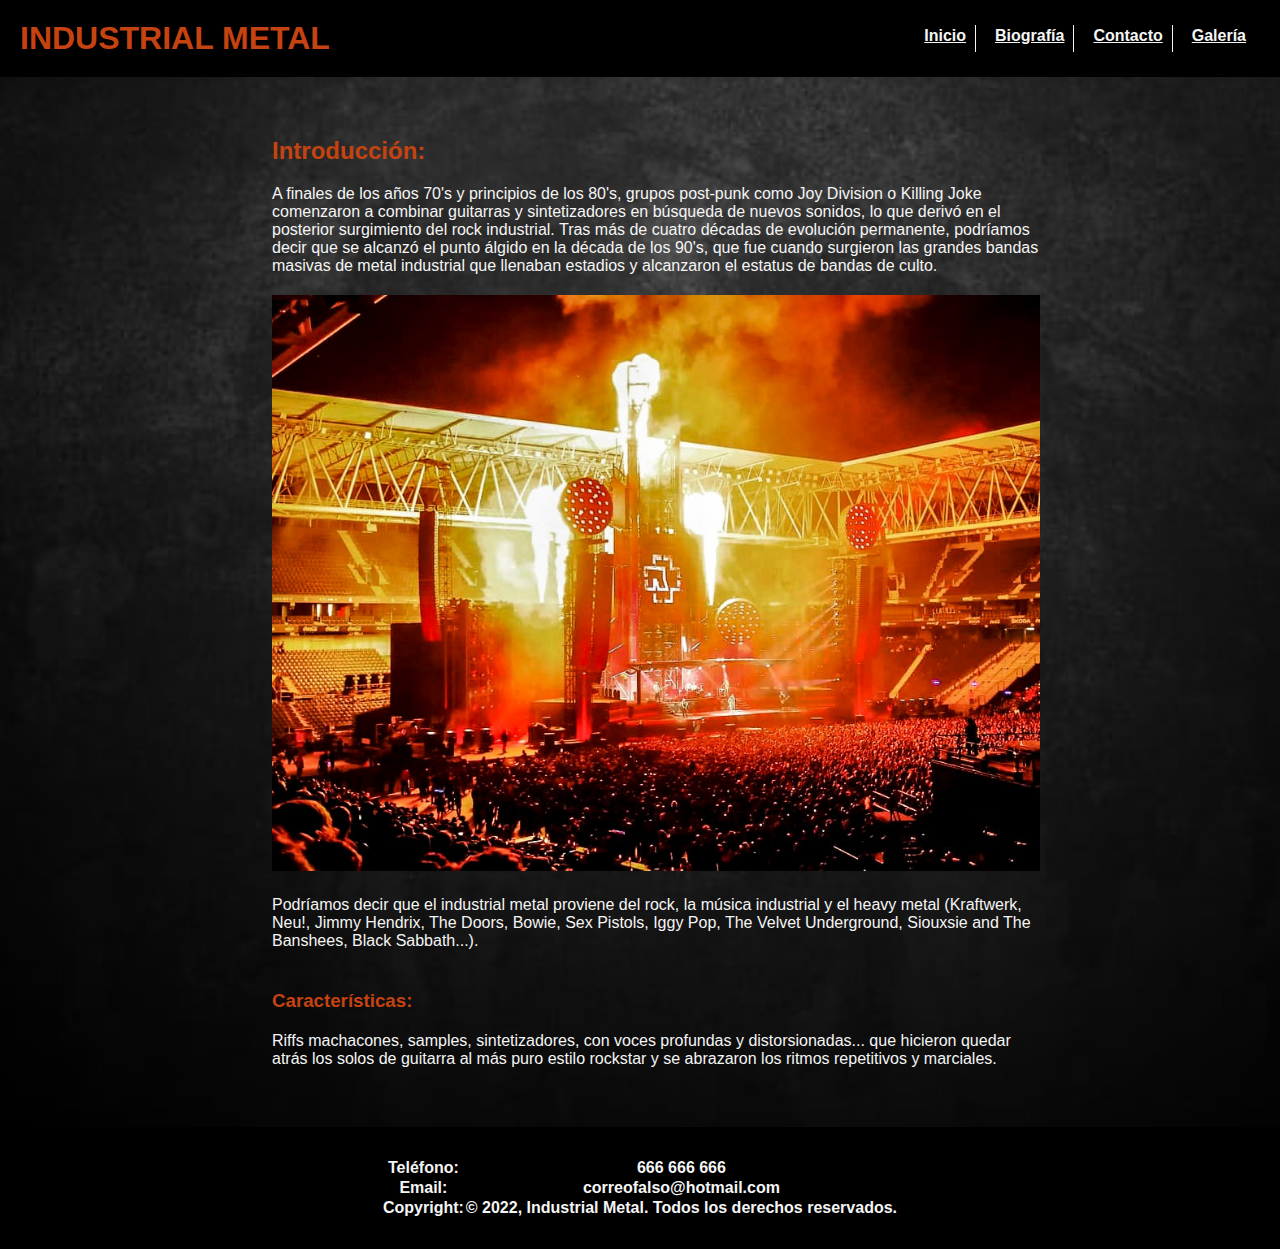
<file: index.html>
<!DOCTYPE html>
<html lang="es">

<head>
    <meta charset="UTF-8">
    <meta name="viewport" content="width=device-width, initial-scale=1.0">
    <meta http-equiv="X-UA-Compatible" content="IE=edge">
    <link rel="stylesheet" href="./styles/styles.css">
    <title>Trabajo Marina Vallejo</title>
</head>

<body class="wrapper">
    <header id="header-main">
        <h1 id="header-title">INDUSTRIAL METAL</h1>
        <nav id="nav">
            <ul id="navbar">
                <li class="navi"><a href="index.html">Inicio</a></li>
                <li class="navi"><a href="./pages/biografia.html">Biografía</a></li>
                <li class="navi"><a href="./pages/contacto.html">Contacto</a></li>
                <li class="navi sinborde"><a href="./pages/galeria.html">Galería</a></li>
            </ul>
        </nav>
    </header>

    <main class="intro">
        <section class="section">
            <h2>
                Introducción:
            </h2>

            <p>
                A finales de los años 70's y principios de los 80's, grupos post-punk como Joy Division o
                Killing Joke comenzaron a combinar guitarras y sintetizadores en búsqueda de nuevos sonidos, lo que
                derivó en el posterior surgimiento del rock industrial. Tras más de cuatro décadas de evolución
                permanente, podríamos decir que se alcanzó el punto álgido en la década de los 90's, que fue cuando
                surgieron las grandes bandas masivas de metal industrial que llenaban estadios y alcanzaron el
                estatus de bandas de culto.
            </p>

            <article class="conci">
                <img class="concirammstein" src="./images/concirammstein.jpg" alt="concierto de rammstein">
            </article>

            <p>
                Podríamos decir que el industrial metal proviene del rock, la música industrial y el heavy metal
                (Kraftwerk, Neu!, Jimmy Hendrix, The Doors, Bowie, Sex Pistols, Iggy Pop, The Velvet Underground,
                Siouxsie and The Banshees, Black Sabbath...).
            </p>


            <article class="caracter">
                <p>
                <h3>Características:</h3>
                Riffs machacones, samples, sintetizadores, con voces profundas y distorsionadas... que hicieron
                quedar atrás los solos de guitarra al más puro estilo rockstar y se abrazaron los ritmos repetitivos y
                marciales.
                </p>
            </article>
        </section>
    </main>

    <footer class="clasefooter">
        <table>
            <tr>
                <td>Teléfono:</td>
                <td>666 666 666</td>
            </tr>
            <tr>
                <td>Email:</td>
                <td>correofalso@hotmail.com</td>
            </tr>
            <tr>
                <td>Copyright:</td>
                <td>© 2022, Industrial Metal. Todos los derechos reservados.</td>
            </tr>
        </table>
    </footer>

</body>

</html>
</file>
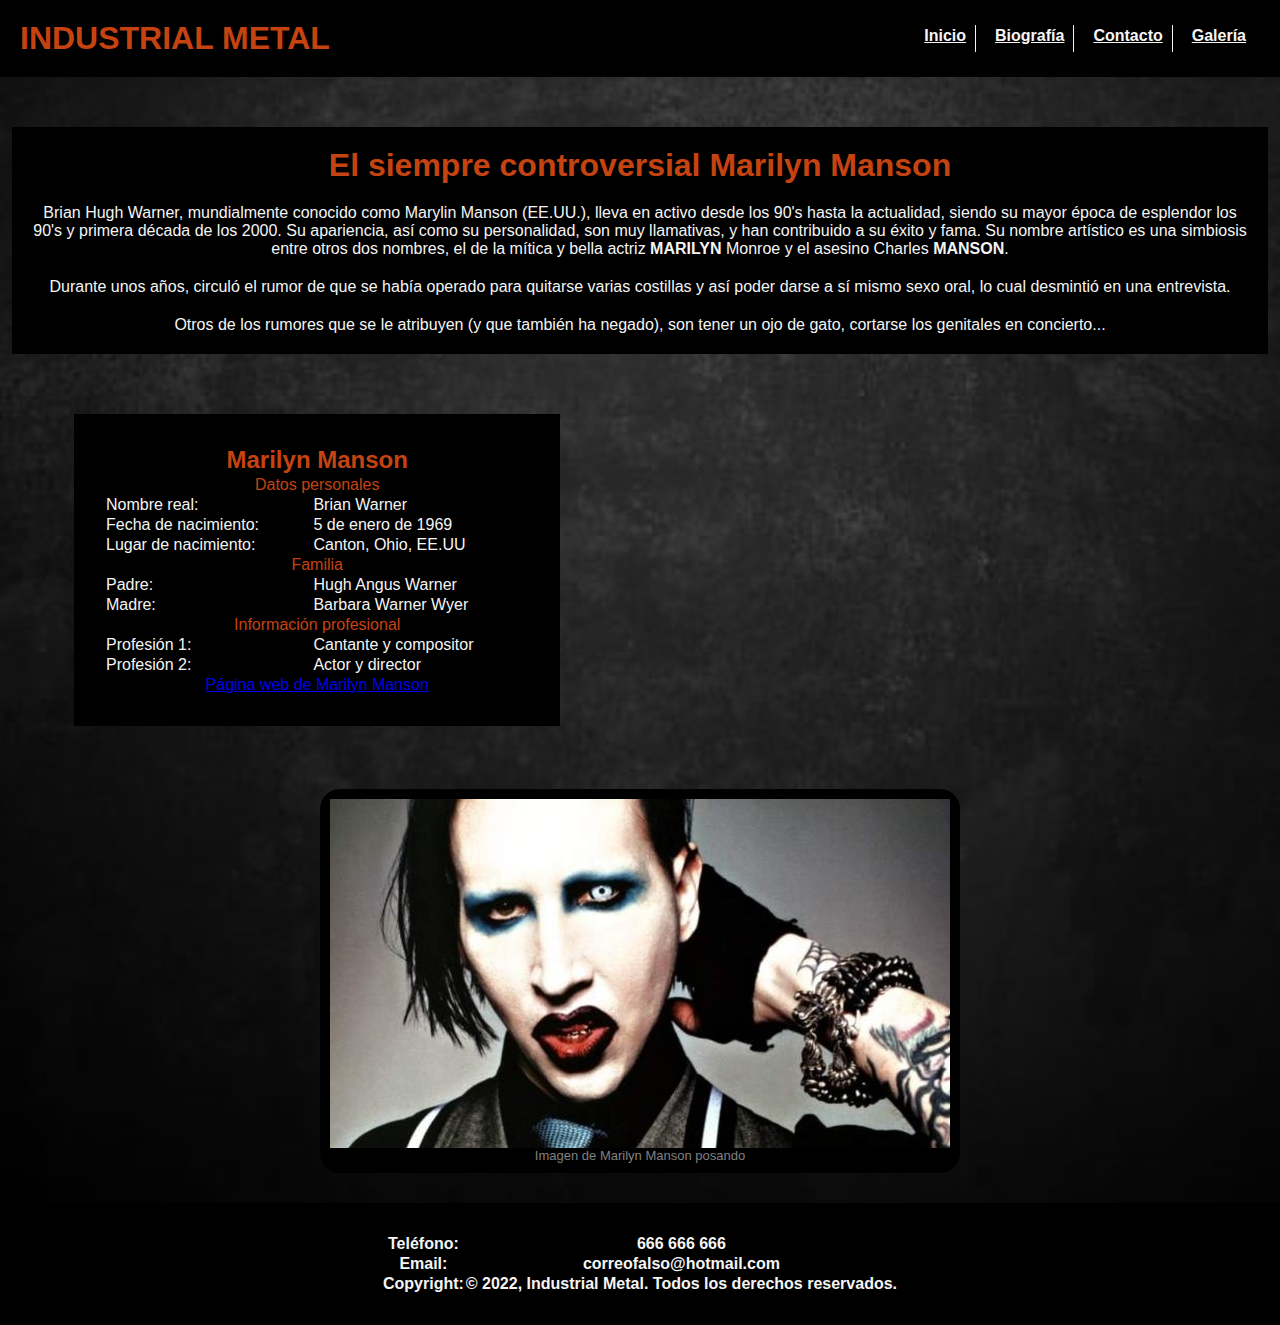
<file: pages/biografia.html>
<!DOCTYPE html>
<html lang="es">

<head>
    <meta charset="UTF-8">
    <meta name="viewport" content="width=device-width, initial-scale=1.0">
    <meta http-equiv="X-UA-Compatible" content="IE=edge">
    <link rel="stylesheet" href="../styles/styles.css">
    <title>Trabajo Marina Vallejo</title>
</head>

<body class="wrapper">
    <header id="header-main">
        <h1 id="header-title">INDUSTRIAL METAL</h1>
        <nav id="nav">
            <ul id="navbar">
                <li class="navi"><a href="../index.html">Inicio</a></li>
                <li class="navi"><a href="biografia.html">Biografía</a></li>
                <li class="navi"><a href="contacto.html">Contacto</a></li>
                <li class="navi sinborde"><a href="galeria.html">Galería</a></li>
            </ul>
        </nav>
    </header>

    <main class="clasemain">
        <section class="clasesectionbio">

            <article class="primerarticulobio">
                <h1>
                    El siempre controversial Marilyn Manson
                </h1>
                <p>
                    Brian Hugh Warner, mundialmente conocido como Marylin Manson (EE.UU.), lleva en activo desde
                    los 90's hasta la actualidad, siendo su mayor época de esplendor los 90's y primera década de
                    los 2000. Su apariencia, así como su personalidad, son muy llamativas, y han contribuido a su
                    éxito y fama. Su nombre artístico es una simbiosis entre otros dos nombres, el de la mítica y
                    bella actriz <b>MARILYN</b> Monroe y el asesino Charles <b>MANSON</b>.
                </p>

                <p>
                    Durante unos años, circuló el rumor de que se había operado para quitarse varias costillas y así
                    poder darse a sí mismo sexo oral, lo cual desmintió en una entrevista.
                </p>

                <p>
                    Otros de los rumores que se le atribuyen (y que también ha negado), son tener un ojo de gato,
                    cortarse los genitales en concierto...
                </p>
            </article>

            <article class="clasearticulobiotabla">
                <table class="clasetablabio">
                    <thead class="">
                        <tr>
                            <th colspan="2">
                                <h2>Marilyn Manson</h2>
                            </th>
                        </tr>
                    </thead>
                    <tbody>
                        <tr class="claseformatotr">
                            <td class="white" colspan="2">Datos personales</td>
                        </tr>
                        <tr>
                            <td>Nombre real:</td>
                            <td>Brian Warner</td>
                        </tr>
                        <tr>
                            <td>Fecha de nacimiento:</td>
                            <td>5 de enero de 1969</td>
                        </tr>
                        <tr>
                            <td>Lugar de nacimiento:</td>
                            <td>Canton, Ohio, EE.UU</td>
                        </tr>
                        <tr class="claseformatotr">
                            <td class="white" colspan="2">Familia</td>
                        </tr>
                        <tr>
                            <td>Padre:</td>
                            <td>Hugh Angus Warner</td>
                        </tr>
                        <tr>
                            <td>Madre:</td>
                            <td>Barbara Warner Wyer</td>
                        </tr>
                        <tr class="claseformatotr">
                            <td class="white" colspan="2">Información profesional</td>
                        </tr>
                        <tr>
                            <td>Profesión 1:</td>
                            <td>Cantante y compositor</td>
                        </tr>
                        <tr>
                            <td>Profesión 2:</td>
                            <td>Actor y director</td>
                        </tr>
                    </tbody>
                    <tfoot>
                        <tr class="claseformatotr">
                            <td class="white" colspan="2">
                                <a href="https://www.marilynmanson.com/tour ">
                                    Página web de Marilyn Manson
                                </a>
                            </td>
                        </tr>
                    </tfoot>
                </table>

            </article>
            <article id="mansonvideo">
                <iframe width="560" height="315" src="https://www.youtube.com/embed/ljug_GRCC5I"
                    title="YouTube video player" frameborder="0"
                    allow="accelerometer; autoplay; clipboard-write; encrypted-media; gyroscope; picture-in-picture"
                    allowfullscreen></iframe>
            </article>

            <aside class="aside">
                <img class="centrar" src="../images/MM.jpeg" alt="Marilyn Manson posando">
                <caption>Imagen de Marilyn Manson posando</caption>
            </aside>

        </section>
    </main>

    <footer class="clasefooter">
        <table>
            <tr>
                <td>Teléfono:</td>
                <td>666 666 666</td>
            </tr>
            <tr>
                <td>Email:</td>
                <td>correofalso@hotmail.com</td>
            </tr>
            <tr>
                <td>Copyright:</td>
                <td>© 2022, Industrial Metal. Todos los derechos reservados.</td>
            </tr>
        </table>
    </footer>
</body>

</html>
</file>
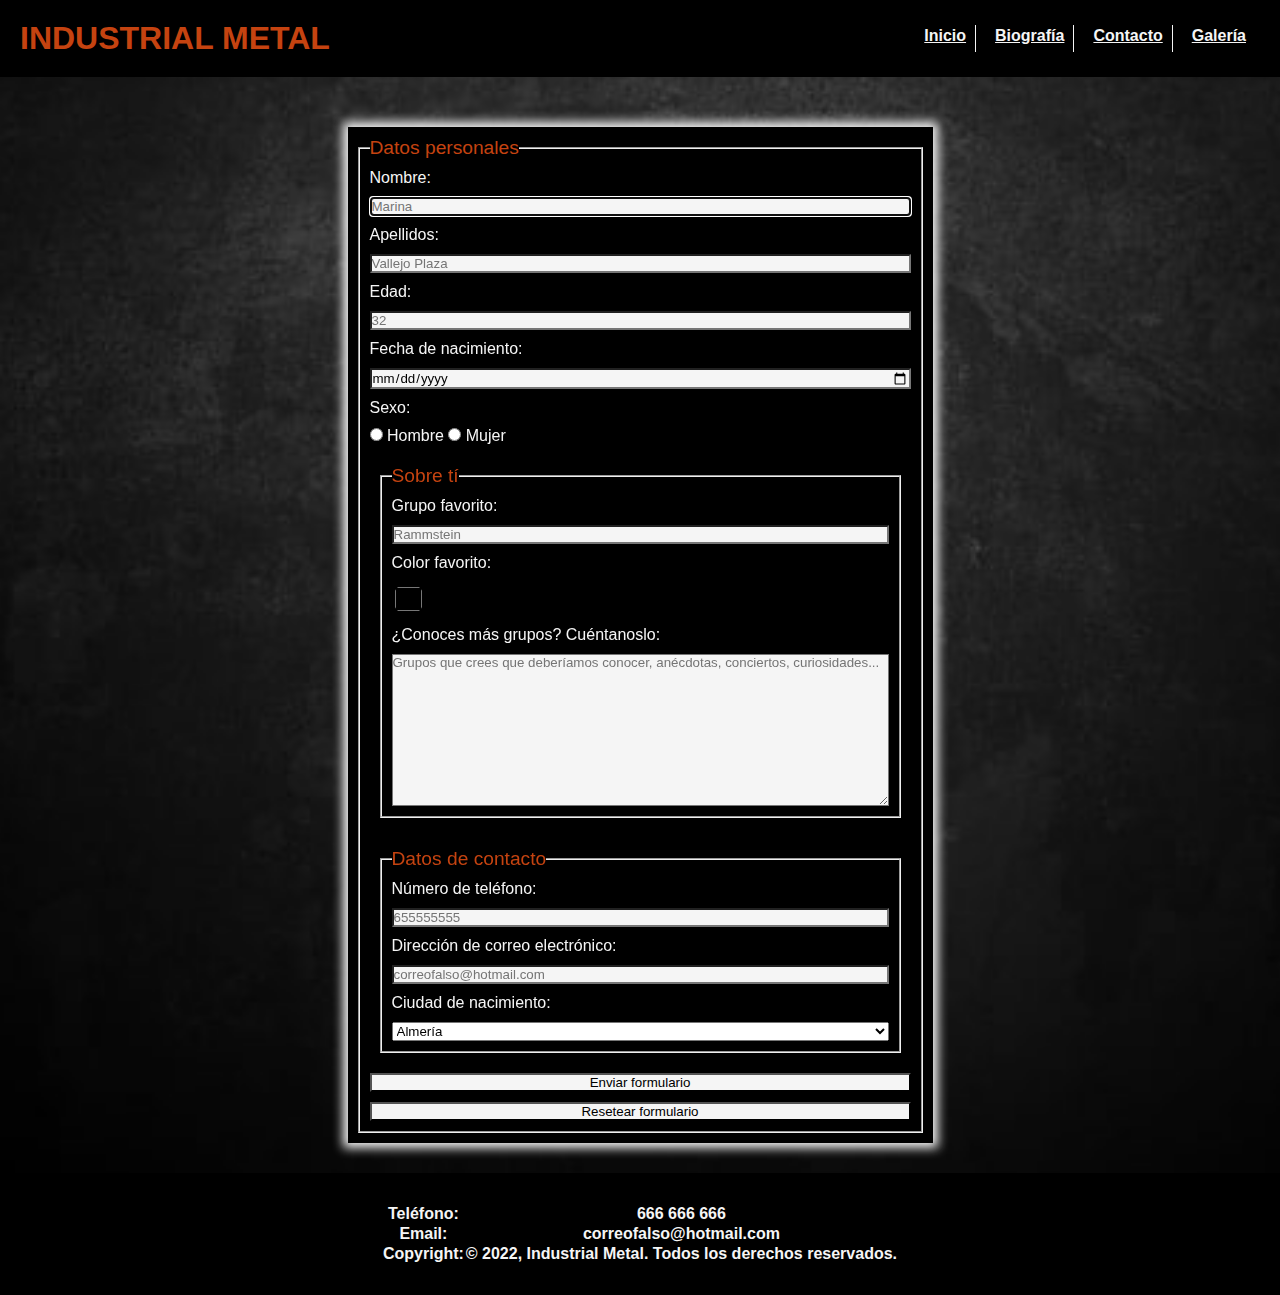
<file: pages/contacto.html>
<!DOCTYPE html>
<html lang="es">

<head>
    <meta charset="UTF-8">
    <meta name="viewport" content="width=device-width, initial-scale=1.0">
    <meta http-equiv="X-UA-Compatible" content="IE=edge">
    <link rel="stylesheet" href="../styles/styles.css">
    <title>Trabajo Marina Vallejo</title>
</head>

<body class="wrapper">
    <header id="header-main">
        <h1 id="header-title">INDUSTRIAL METAL</h1>
        <nav id="nav">
            <ul id="navbar">
                <li class="navi"><a href="../index.html">Inicio</a></li>
                <li class="navi"><a href="biografia.html">Biografía</a></li>
                <li class="navi"><a href="contacto.html">Contacto</a></li>
                <li class="navi sinborde"><a href="galeria.html">Galería</a></li>
            </ul>
        </nav>
    </header>

    <main class="formulario">
        <form class="claseformulario" action="" method="">
            <fieldset>
                <legend class="datos">Datos personales</legend>
                <label for="nombre">Nombre:</label>
                <input id="nombre" name="nombre" autofocus type="text" placeholder="Marina" required></input>
                <label for="apellidos">Apellidos:</label>
                <input id="apellidos" name="apellidos" type="text" placeholder="Vallejo Plaza" required></input>
                <label for="edad">Edad:</label>
                <input id="edad" name="edad" type="number" placeholder="32" required></input>
                <label for="fechancto">Fecha de nacimiento:</label>
                <input id="fechancto" name="fechancto" type="date" required></input>

                <p>Sexo:</p>
                <div>
                <input type="radio" name="sexo" id="hombre" value="hombre">
                <label for="hombre">Hombre</label>
                <input type="radio" name="sexo" id="mujer" value="mujer">
                <label for="Mujer">Mujer</label>
                </div>

                <fieldset>
                    <legend class="sobre">Sobre tí</legend>
                    <label for="grupofav">Grupo favorito:</label>
                    <input id="grupofav" name="grupofav" type="text" placeholder="Rammstein" list="grupo"></input>
                    <datalist id="grupo">
                        <option value="Deathstars"></option>
                        <option value="KMFDM"></option>
                        <option value="Marilyn Manson"></option>
                        <option value="Ministry"></option>
                        <option value="NIN"></option>
                        <option value="Oomph"></option>
                        <option value="Rammstein"></option>
                        <option value="Rob Zombie"></option>
                        <option value="Ruoska"></option>
                        <option value="Turmion Katilot"></option>
                    </datalist>

                    <label for="color">Color favorito:</label>
                    <input id="color" name="color" type="color" placeholder="Negro"></input>
                    <label for="curiosidad">¿Conoces más grupos? Cuéntanoslo:</label>
                    <textarea cols="60" rows="10"
                        placeholder="Grupos que crees que deberíamos conocer, anécdotas, conciertos, curiosidades..."></textarea>
                </fieldset>

                <fieldset>
                    <legend class="datoscontacto">Datos de contacto</legend>
                    <label for="telefono">Número de teléfono:</label>
                    <input id="telefono" name="telefono" type="number" placeholder="655555555" required></input>
                    <label for="correo">Dirección de correo electrónico:</label>
                    <input id="correo" name="correo" type="email" placeholder="correofalso@hotmail.com"
                        required></input>
                    <label for="ciudad">Ciudad de nacimiento:</label>
                    <!-- Cuando se pone select, no se pone input, ni placeholder porque no hay que escribir -->
                    <select id="ciudad">
                        <optgroup label="Andalucía">
                            <option value="Almería">Almería</option>
                            <option value="Cádiz">Cádiz</option>
                            <option value="Córdoba">Córdoba</option>
                            <option value="Granada">Granada</option>
                            <option value="Huelva">Huelva</option>
                            <option value="Jaén">Jaén</option>
                            <option value="Málaga">Málaga</option>
                            <option value="Sevilla">Sevilla</option>
                        </optgroup>
                        <optgroup label="Aragón">
                            <option value="Huesca">Huesca</option>
                            <option value="Teruel">Teruel</option>
                            <option value="Zaragoza">Zaragoza</option>
                        </optgroup>
                        <optgroup label="Principado de Asturias">
                            <option value="Asturias">Asturias</option>
                        </optgroup>
                        <optgroup label="Islas Baleares">
                            <option value="Islas Baleares">Islas Baleares</option>
                        </optgroup>
                        <optgroup label="Canarias">
                            <option value="Las Palmas">Las Palmas</option>
                            <option value="Santa Cruz de Tenerife">Santa Cruz de Tenerife</option>
                        </optgroup>
                        <optgroup label="Cantabria">
                            <option value="Cantabria">Cantabria</option>
                        </optgroup>
                        <optgroup label="Castilla y León">
                            <option value="Ávila">Ávila</option>
                            <option value="Burgos">Burgos</option>
                            <option value="León">León</option>
                            <option value="Palencia">Palencia</option>
                            <option value="Salamanca">Salamanca</option>
                            <option value="Segovia">Segovia</option>
                            <option value="Soria">Soria</option>
                            <option value="Valladolid">Valladolid</option>
                            <option value="Zamora">Zamora</option>
                        </optgroup>
                        <optgroup label="Castilla La Mancha">
                            <option value="Albacete">Albacete</option>
                            <option value="Ciudad Real">Ciudad Real</option>
                            <option value="Cuenca">Cuenca</option>
                            <option value="Guadalajara">Guadalajara</option>
                            <option value="Toledo">Toledo</option>
                        </optgroup>
                        <optgroup label="Cataluña">
                            <option value="Barcelona">Barcelona</option>
                            <option value="Girona">Girona</option>
                            <option value="Lleida">Lleida</option>
                            <option value="Tarragona">Tarragona</option>
                        </optgroup>
                        <optgroup label="Comunidad Valenciana">
                            <option value="Alicante">Alicante</option>
                            <option value="Castellón">Castellón</option>
                            <option value="Valencia">Valencia</option>
                        </optgroup>
                        <optgroup label="Extremadura">
                            <option value="Badajoz">Badajoz</option>
                            <option value="Cáceres">Cáceres</option>
                        </optgroup>
                        <optgroup label="Galicia">
                            <option value="A Coruña">A Coruña</option>
                            <option value="Lugo">Lugo</option>
                            <option value="Ourense">Ourense</option>
                            <option value="Pontevedra">Pontevedra</option>
                        </optgroup>
                        <optgroup label="Comunidad de Madrid">
                            <option value="Madrid">Madrid</option>
                        </optgroup>
                        <optgroup label="Comunidad Foral de Navarra">
                            <option value="Navarra">Navarra</option>
                        </optgroup>
                        <optgroup label="País Vasco">
                            <option value="Álava">Álava</option>
                            <option value="Bizcaia">Bizcaia</option>
                            <option value="Guipuzkoa">Guipuzkoa</option>
                        </optgroup>
                        <optgroup label="La Rioja">
                            <option value="La Rioja">La Rioja</option>
                        </optgroup>
                        <optgroup label="Ciudades Autónomas">
                            <option value="Ceuta">Ceuta</option>
                            <option value="Melilla">Melilla</option>
                        </optgroup>
                    </select>
                </fieldset>

                <input type="submit" value="Enviar formulario"></input>
                <input type="reset" value="Resetear formulario"></input>
            </fieldset>
        </form>
    </main>

    <footer class="clasefooter">
        <table>
            <tr>
                <td>Teléfono:</td>
                <td>666 666 666</td>
            </tr>
            <tr>
                <td>Email:</td>
                <td>correofalso@hotmail.com</td>
            </tr>
            <tr>
                <td>Copyright:</td>
                <td>© 2022, Industrial Metal. Todos los derechos reservados.</td>
            </tr>
        </table>
    </footer>
    </footer>
</body>

</html>
</file>
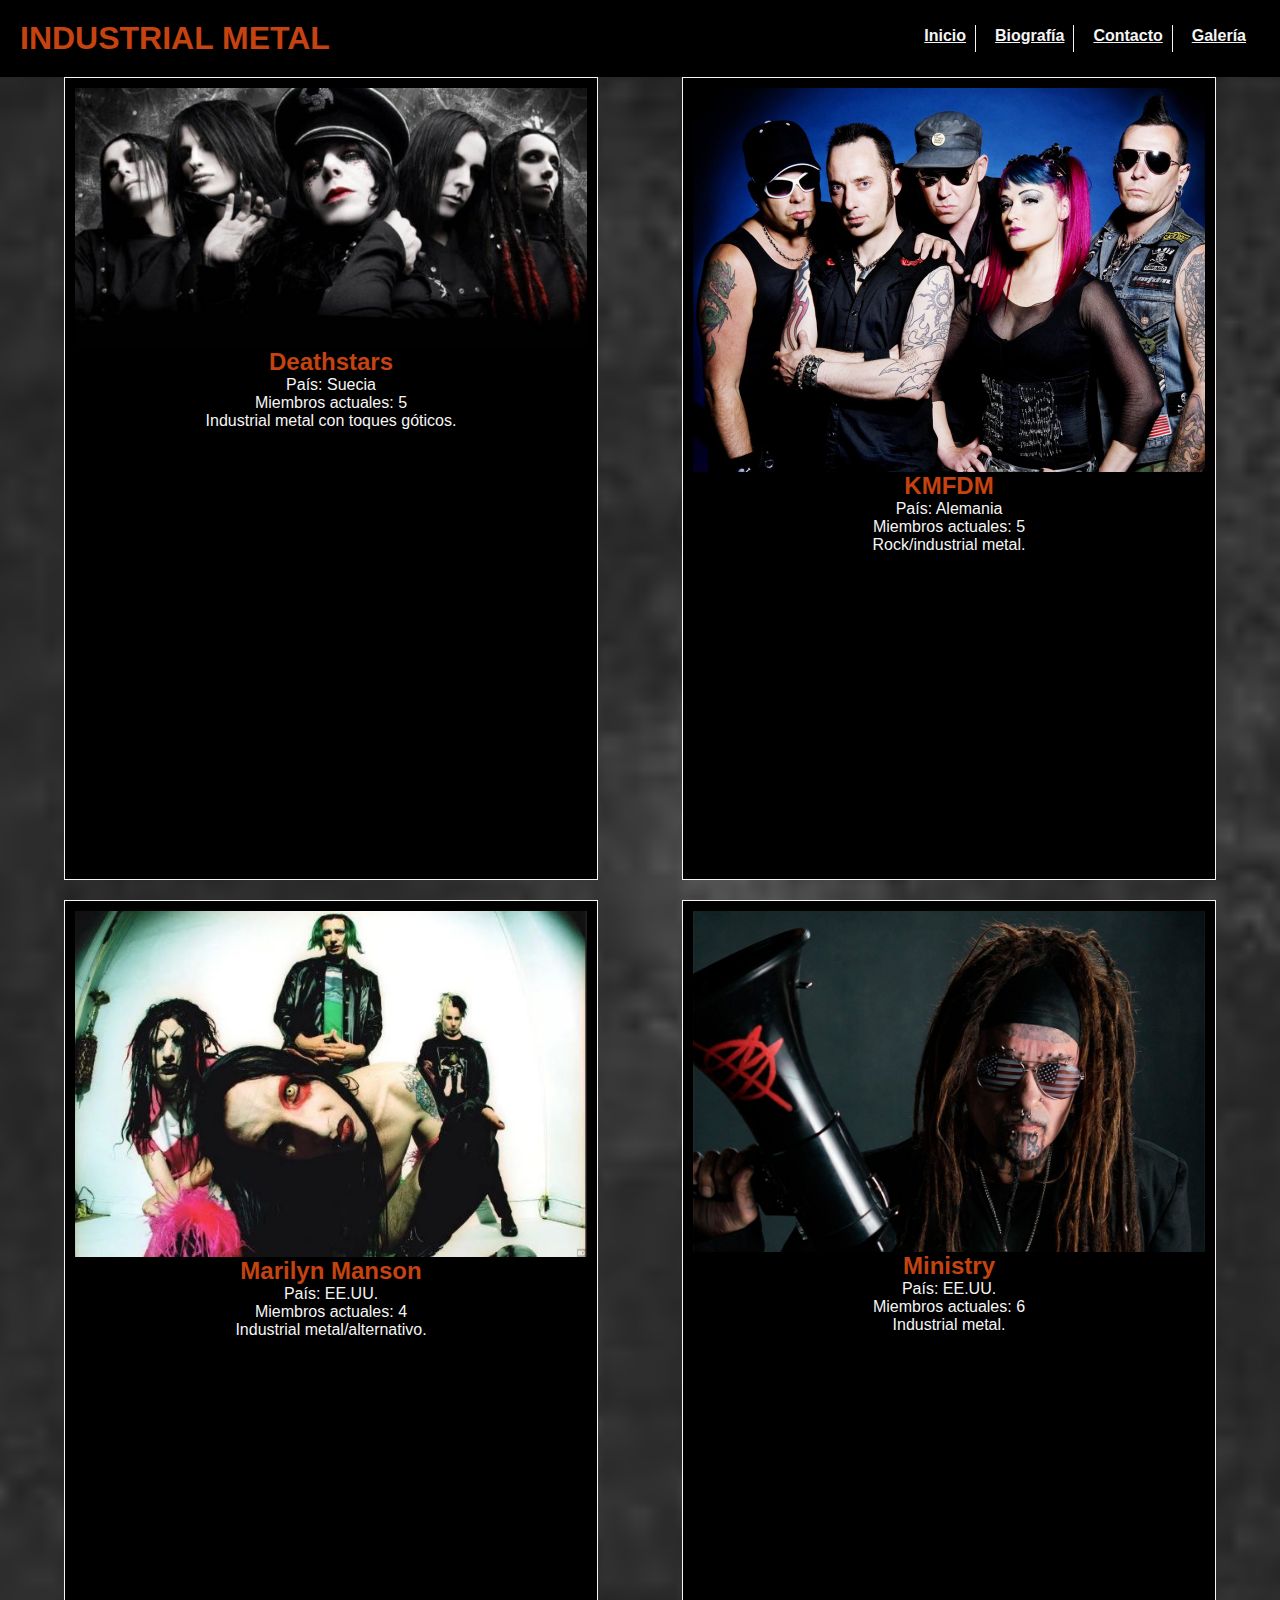
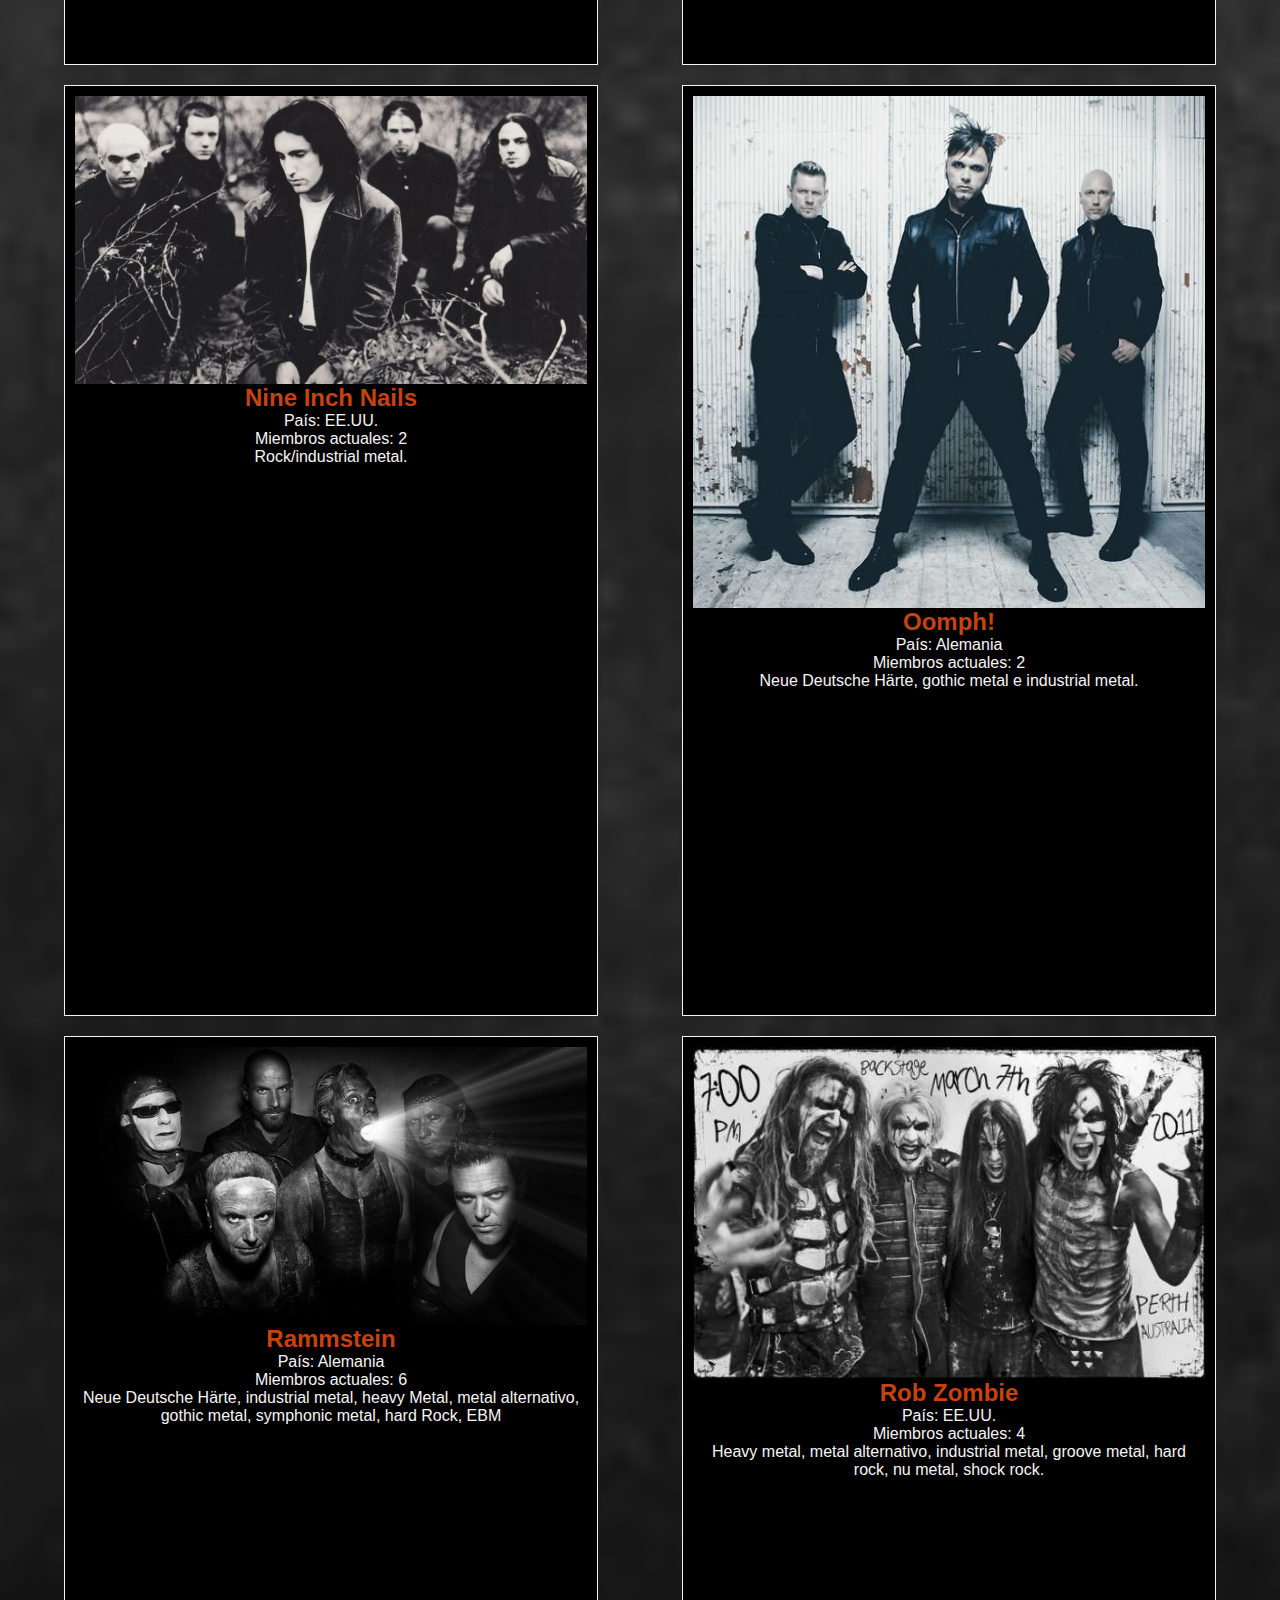
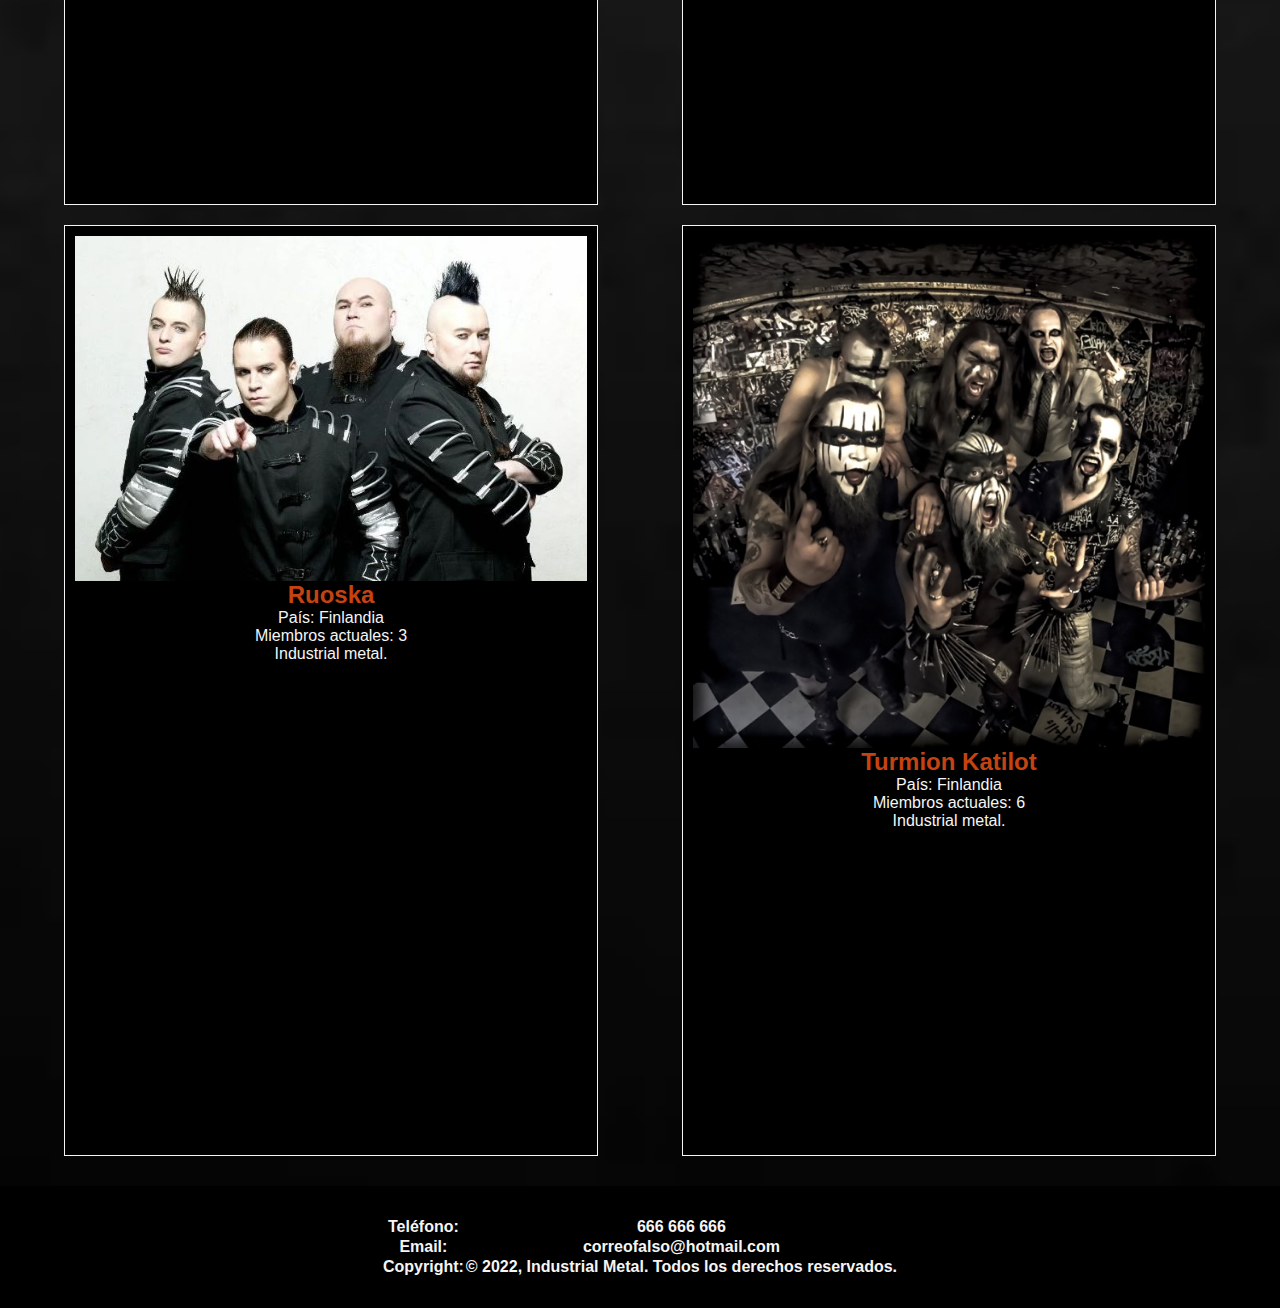
<file: pages/galeria.html>
<!DOCTYPE html>
<html lang="es">

<head>
    <meta charset="UTF-8">
    <meta name="viewport" content="width=device-width, initial-scale=1.0">
    <meta http-equiv="X-UA-Compatible" content="IE=edge">
    <link rel="stylesheet" href="../styles/styles.css">
    <title>Trabajo Marina Vallejo</title>
</head>

<body class="wrapper">
    <header id="header-main">
        <h1 id="header-title">INDUSTRIAL METAL</h1>
        <nav id="nav">
            <ul id="navbar">
                <li class="navi"><a href="../index.html">Inicio</a></li>
                <li class="navi"><a href="biografia.html">Biografía</a></li>
                <li class="navi"><a href="contacto.html">Contacto</a></li>
                <li class="navi sinborde"><a href="galeria.html">Galería</a></li>
            </ul>
        </nav>
    </header>

    <main>
        <section class="clasedesectiongaleria">
            <article class="clasearticlegaleria">
                <img src="../images/deathstars.jpg" alt="Imagen del grupo Deathstars">
                <h2 class="center">
                    Deathstars
                </h2>
                <p>País: Suecia</p>
                <p>Miembros actuales: 5</p>
                <p>Industrial metal con toques góticos.</p>
                <iframe width="560" height="315" src="https://www.youtube.com/embed/Ly-jMFFjIbM"
                    title="YouTube video player" frameborder="0"
                    allow="accelerometer; autoplay; clipboard-write; encrypted-media; gyroscope; picture-in-picture"
                    allowfullscreen></iframe>
                </article>
                <article class="clasearticlegaleria">
                    <img src="../images/kmfdm.jpg" alt="Imagen del grupo KMFDM">
                    <h2 class="center">
                        KMFDM
                    </h2>
                    <p>País: Alemania</p>
                    <p>Miembros actuales: 5</p>
                    <p>Rock/industrial metal.</p>
                    <iframe width="560" height="315" src="https://www.youtube.com/embed/7EP7BLvFjxQ"
                        title="YouTube video player" frameborder="0"
                        allow="accelerometer; autoplay; clipboard-write; encrypted-media; gyroscope; picture-in-picture"
                        allowfullscreen></iframe>
                </article>
                <article class="clasearticlegaleria">
                    <img src="../images/marilyn.JPG" alt="Imagen del grupo Marilyn Manson">
                    <h2 class="center">
                        Marilyn Manson
                    </h2>
                    <p>País: EE.UU.</p>
                    <p>Miembros actuales: 4</p>
                    <p>Industrial metal/alternativo.</p>
                    <iframe width="560" height="315" src="https://www.youtube.com/embed/QUvVdTlA23w"
                        title="YouTube video player" frameborder="0"
                        allow="accelerometer; autoplay; clipboard-write; encrypted-media; gyroscope; picture-in-picture"
                        allowfullscreen></iframe>
                </article>
                <article class="clasearticlegaleria">
                    <img src="../images/ministry.jpg" alt="Imagen del grupo Ministry">
                    <h2 class="center">
                        Ministry
                    </h2>
                    <p>País: EE.UU.</p>
                    <p>Miembros actuales: 6</p>
                    <p>Industrial metal.</p>
                    <iframe width="560" height="315" src="https://www.youtube.com/embed/XYYGKCanqfA"
                        title="YouTube video player" frameborder="0"
                        allow="accelerometer; autoplay; clipboard-write; encrypted-media; gyroscope; picture-in-picture"
                        allowfullscreen></iframe>
                </article>
                <article class="clasearticlegaleria">
                    <img src="../images/nin.jpg" alt="Imagen del grupo Nine Inch Nails">
                    <h2 class="center">
                        Nine Inch Nails
                    </h2>
                    <p>País: EE.UU. </p>
                    <p>Miembros actuales: 2</p>
                    <p>Rock/industrial metal.</p>
                    <iframe width="560" height="315" src="https://www.youtube.com/embed/_shQPsTjtFM"
                        title="YouTube video player" frameborder="0"
                        allow="accelerometer; autoplay; clipboard-write; encrypted-media; gyroscope; picture-in-picture"
                        allowfullscreen></iframe>
                </article>
                <article class="clasearticlegaleria">
                    <img src="../images/oomph.jpg" alt="Imagen del grupo Oomph">
                    <h2 class="center">
                        Oomph!
                    </h2>
                    <p>País: Alemania</p>
                    <p>Miembros actuales: 2</p>
                    <p>Neue Deutsche Härte, gothic metal e industrial metal.</p>
                    <iframe width="560" height="315" src="https://www.youtube.com/embed/fuLPJg2gwjQ"
                        title="YouTube video player" frameborder="0"
                        allow="accelerometer; autoplay; clipboard-write; encrypted-media; gyroscope; picture-in-picture"
                        allowfullscreen></iframe>
                </article>
                <article class="clasearticlegaleria">
                    <img src="../images/rammstein.jpg" alt="Imagen del grupo Rammstein">
                    <h2 class="center">
                        Rammstein
                    </h2>
                    <p>País: Alemania</p>
                    <p>Miembros actuales: 6</p>
                    <p>Neue Deutsche Härte, industrial metal, heavy Metal, metal alternativo, gothic metal, symphonic
                        metal, hard Rock, EBM</p>
                    <iframe width="560" height="315" src="https://www.youtube.com/embed/vstamYfSSLQ"
                        title="YouTube video player" frameborder="0"
                        allow="accelerometer; autoplay; clipboard-write; encrypted-media; gyroscope; picture-in-picture"
                        allowfullscreen></iframe>
                </article>
                <article class="clasearticlegaleria">
                    <img src="../images/robzombie.jpg" alt="Imagen del grupo Rob Zombie">
                    <h2 class="center">
                        Rob Zombie
                    </h2>
                    <p>País: EE.UU.</p>
                    <p>Miembros actuales: 4</p>
                    <p>Heavy metal, metal alternativo, industrial metal, groove metal, hard rock, nu metal, shock rock.
                    </p>
                    <iframe width="560" height="315" src="https://www.youtube.com/embed/XRa3oRw6uVY"
                        title="YouTube video player" frameborder="0"
                        allow="accelerometer; autoplay; clipboard-write; encrypted-media; gyroscope; picture-in-picture"
                        allowfullscreen></iframe>
                </article>
                <article class="clasearticlegaleria">
                    <img src="../images/ruoska.JPG" alt="Imagen del grupo Ruoska">
                    <h2 class="center">
                        Ruoska
                    </h2>
                    <p>País: Finlandia</p>
                    <p>Miembros actuales: 3</p>
                    <p>Industrial metal.</p>
                    <iframe width="560" height="315" src="https://www.youtube.com/embed/wV19mYe3184"
                        title="YouTube video player" frameborder="0"
                        allow="accelerometer; autoplay; clipboard-write; encrypted-media; gyroscope; picture-in-picture"
                        allowfullscreen></iframe>
                </article>
                <article class="clasearticlegaleria">
                    <img src="../images/turmion.jpg" alt="Imagen del grupo Turmion Katilot">
                    <h2 class="center">
                        Turmion Katilot
                    </h2>
                    <p>País: Finlandia</p>
                    <p>Miembros actuales: 6</p>
                    <p>Industrial metal.</p>
                    <iframe width="560" height="315" src="https://www.youtube.com/embed/MPUWQVrb9VU"
                        title="YouTube video player" frameborder="0"
                        allow="accelerometer; autoplay; clipboard-write; encrypted-media; gyroscope; picture-in-picture"
                        allowfullscreen></iframe>
                </article>
        </section>
    </main>
    <footer class="clasefooter">
        <table>
            <tr>
                <td>Teléfono:</td>
                <td>666 666 666</td>
            </tr>
            <tr>
                <td>Email:</td>
                <td>correofalso@hotmail.com</td>
            </tr>
            <tr>
                <td>Copyright:</td>
                <td>© 2022, Industrial Metal. Todos los derechos reservados.</td>
            </tr>
        </table>
    </footer>
</body>

</html>
</file>
<file: styles/styles.css>
* {
    font-family: 'Arial', Helvetica, sans-serif;
    padding: 0px;
    margin: 0px;
}

.wrapper {
    background-image: url("../images/wallpaper.jpg");
    background-repeat: no-repeat;
    background-size: cover;
    background-position: center;
}

#header-main {
    display: flex;
    padding: 20px;
    justify-content: space-between;
}

.aside {
    display: flex;
    flex-direction: column;
    justify-content: center;
    text-align: center;
    font-size: small;
    color: gray;
    background-color: black;
    padding: 10px;
    border-radius: 20px;
}

#navbar {
    display: flex;
    list-style: none;
    justify-content: space-around;
}

#navbar:last-child {
    border: none;
}

#nav {
    display: flex;
    justify-content: center;
}

.navi {
    margin: 5px;
    border-right: 1px solid whitesmoke;
    padding: 2px;
    color: whitesmoke;
}

.sinborde {
    border: none;
}

.navi a {
    margin: 5px;
    padding: 2px;
    color: whitesmoke;
    font-weight: bold;
}

.intro {
    display: flex;
    justify-content: center;
    color: whitesmoke;
    margin-top: 50px;
}

input, textarea {
    background-color: whitesmoke;
    color: black;
}

header {
    background-color: black;
}

.cabecera {
    background-color: black;
    box-sizing: border-box;
}

.row {
    display: flex;
    flex-direction: row;
}

.datos, .sobre, .datoscontacto {
    color:rgb(197, 67, 16);
    font-size: larger;
}

.centrar, header > h1 {
    display: flex;
    justify-content: center;
    align-content: center;
}

.solid, tr {
    border-style: solid;
}

.orange {
    background-color: rgb(197, 67, 16);
    border-color: rgb(197, 67, 16);
}

.concirammstein {
    size: 1px;
}

#color {
    background-color: black;
    border-color: black;
    border-radius: 50%;
    height: 2.5em;
    width: 2.5em;
}

.big {
    display: flex;
    flex-grow: 3;
    min-height: 3em;
}

.small {
    display: flex;
    flex-grow: 1.35;
}

.h25 {
    max-height: 25em;
}

.w25 {
    margin: 0 auto;
    width: 25em;
}

.w40 {
    margin: 0 auto;
    width: 40em;
}

.w60 {
    margin: 0 auto;
    width: 60em;
}

h3, h2, h1, legend > b, 
fieldset > input:hover , div > input:hover,
textarea:hover, a:hover {
    color: rgb(197, 67, 16);
}

.section, .table {
    display: flex;
    justify-content: center;
    align-content: center;
    max-width: 60%;
    padding: 0.6em;
    margin-left: 2em;
}

.formulario {
    display: flex;
    justify-content: center;
    align-items: center;
    margin-top: 50px;
}

.biogra {
    display: flex;
    flex-direction: column;
    justify-content: center;
    margin-bottom: 100px;
}

#tabla {
    display: flex;
    flex-direction: column;
}

#mansonvideo {
    display: flex;
    justify-content: space-around;
}

.conci {
    display: flex;
    flex-direction: column;
    justify-content: center;
    margin-bottom: 5px;
}

.section {
    display: flex;
    flex-direction: column;
    justify-content: center;
    gap: 20px 20px;
}

.caracter {
    display: flex;
    flex-direction: column;
    gap: 20px 20px;
}

.clasefooter {
    display: flex;
    justify-content: center;
    color: whitesmoke;
    background-color: black;
    padding-top: 30px;
    padding-bottom: 30px;
    margin-top: 30px;
    font-weight: bold;
    text-align: center;
}

.clasesectionbio {
    display: flex;
    flex-direction: row;
    justify-content: center;
    flex-wrap: wrap;
    gap: 60px;
}

.primerarticulobio {
    display: flex;
    flex-direction: column;
    gap: 20px;
    width: 95%;
    padding: 20px;
    background-color: black;
    color: whitesmoke;
    text-align: center;
    margin-top: 50px;
}

.clasearticulobiotabla {
    gap: 20px;
    width: 40%;
}

.clasetablabio {
    gap: 20px;
    width: 95%;
    background-color: black;
    color: whitesmoke;
    padding: 30px;
}

.claseformatotr {
    text-align: center;
    color: rgb(197, 67, 16);
    margin: 10px;
    padding: 20px;
}

.claseformulario {
    display: flex;
    flex-direction: column;
    background-color: black;
    color: whitesmoke;
    box-shadow:0px 0px 10px 5px whitesmoke;
}

.claseformulario fieldset {
    display: flex;
    flex-direction: column;
    gap: 10px;
    padding: 10px;
    margin: 10px;
}

.clasedesectiongaleria {
    display: flex;
    flex-direction: row;
    justify-content: space-evenly;
    flex-wrap: wrap;
    gap: 20px 20px;
}

.clasearticlegaleria {
    display: flex;
    flex-direction: column;
    text-align: center;
    width: 40%;
    padding: 10px;
    background-color:black;
    border: 1px solid whitesmoke;
    color: whitesmoke;
}
</file>
